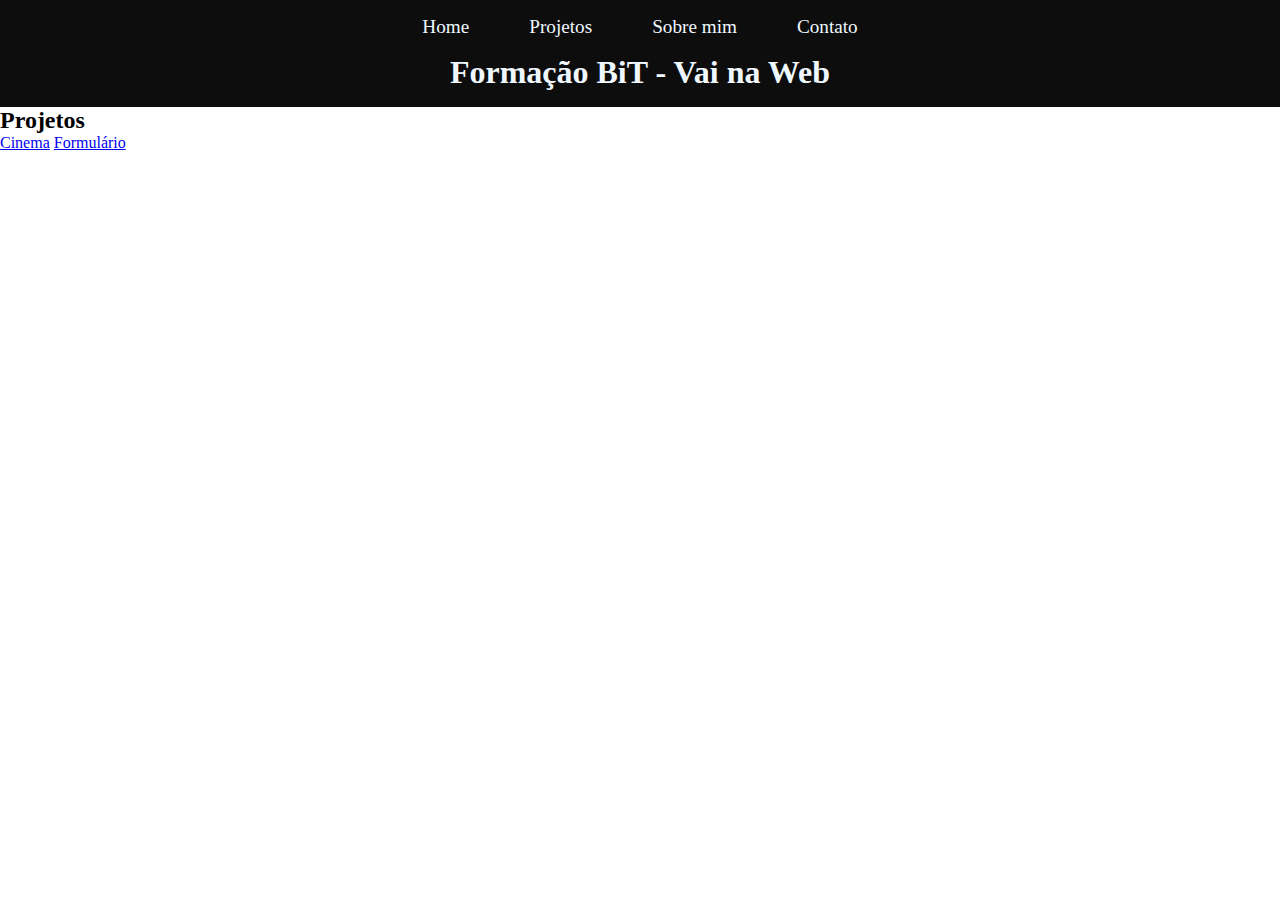
<file: index.html>
<!DOCTYPE html>
<html lang="pt-BR">
  <head>
    <meta charset="UTF-8" />
    <meta name="viewport" content="width=device-width, initial-scale=1.0" />
    <title>Formação BiT - Vai na Web</title>
    <link rel="stylesheet" href="style.css" />
    <link rel="shortcut icon" href="./img/icon.png" type="image/x-icon" />
  </head>
  <body>
    <header>
      <nav>
        <ul>
          <li><a href="/">Home</a></li>
          <li><a href="#projetos">Projetos</a></li>
          <li><a href="#sobre">Sobre mim</a></li>
          <li><a href="#contato">Contato</a></li>
        </ul>
      </nav>
      <h1>Formação BiT - Vai na Web</h1>
    </header>

    <main>
      <div id="projetos">
        <h2>Projetos</h2>
        <a href="/cinema/index.html" target="_blank" rel="noopener noreferrer"
          >Cinema</a
        >
        <a
          href="/formulario/index.html"
          target="_blank"
          rel="noopener noreferrer"
          >Formulário</a
        >
      </div>
    </main>
  </body>
</html>
</file>
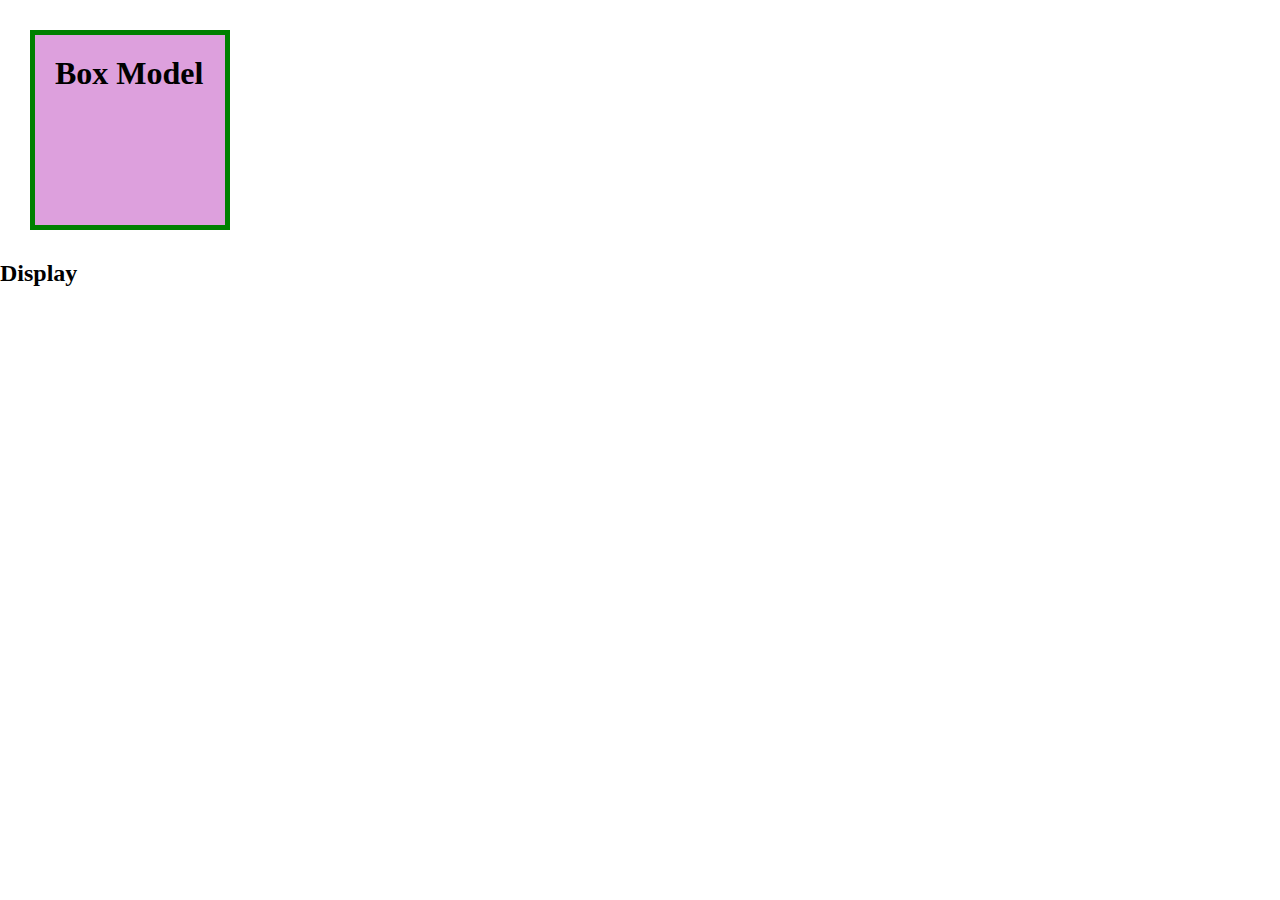
<file: boxmodel/index.html>
<!DOCTYPE html>
<html lang="pt-BR">
  <head>
    <meta charset="UTF-8" />
    <meta name="viewport" content="width=device-width, initial-scale=1.0" />
    <title>Box Model</title>
    <link rel="stylesheet" href="style.css" />
  </head>
  <body>
    <h1>Box Model</h1>
    <h2>Display</h2>
  </body>
</html>
</file>
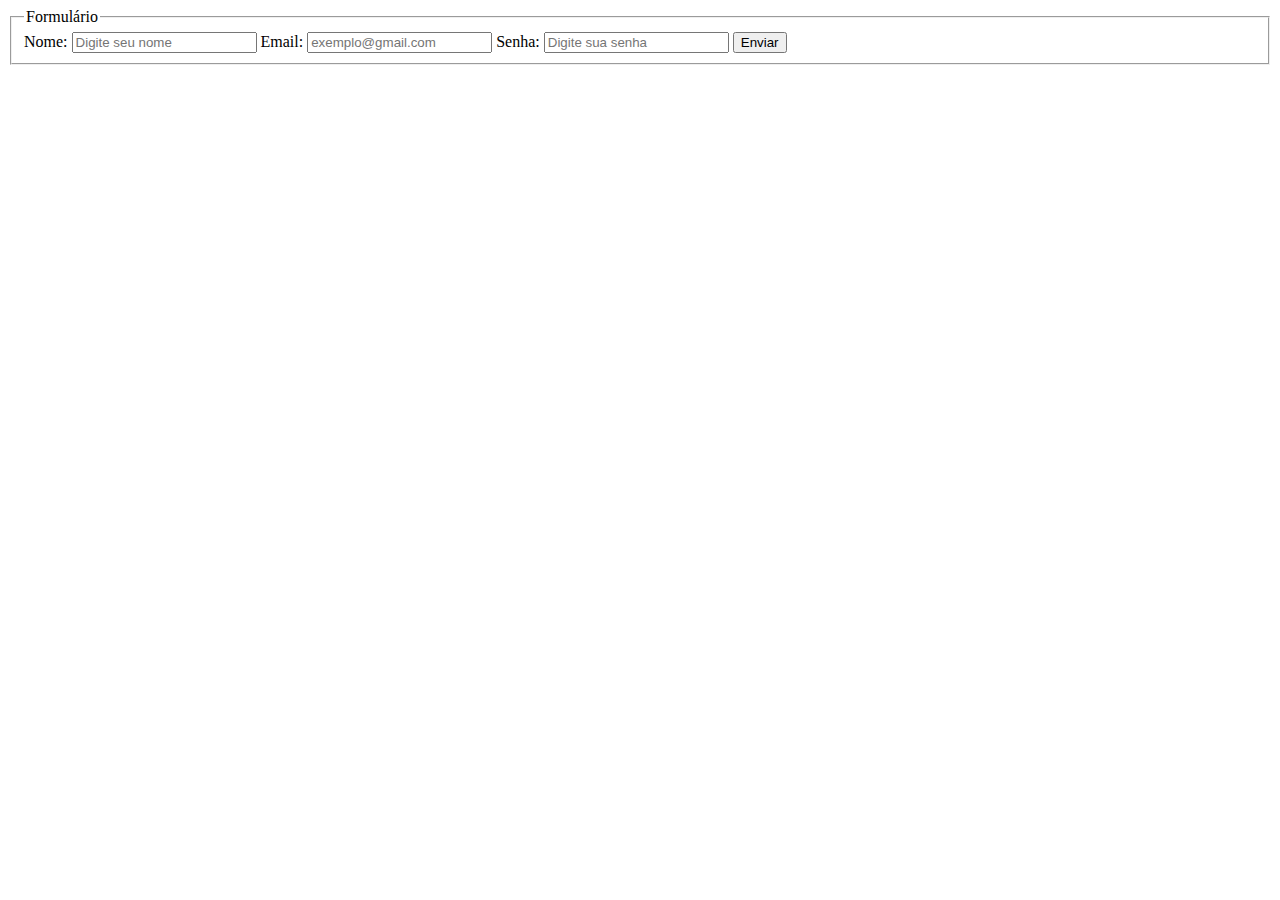
<file: forms/index.html>
<!DOCTYPE html>
<html lang="pt-BR">
  <head>
    <meta charset="UTF-8" />
    <meta name="viewport" content="width=device-width, initial-scale=1.0" />
    <title>Formulário</title>
  </head>
  <body>
    <!-- Início do formulário -->
    <form>
      <!-- Fieldset: Caixa para adicionar um estilo no nosso form -->
      <fieldset>
        <!-- legend: Descreve o conteúdo do seu elemento ancestral  -->
        <legend>Formulário</legend>
        <!-- Label = rótulo = descrição da informação que será escrita no input - referente ao campo do input -->
        <!-- FOR (no label) e ID (no input) - conecta a label ao input -->
        <label for="name">Nome:</label>
        <!-- Input: Campo onde o usuário irá digitar a informação -->
        <input type="text" id="name" placeholder="Digite seu nome" required />

        <label for="email">Email:</label>
        <input type="email" id="email" placeholder="exemplo@gmail.com" />

        <label for="password">Senha:</label>
        <input type="password" id="password" placeholder="Digite sua senha" />

        <!-- Button: Enviar os dados do formulário -->
        <button type="submit">Enviar</button>
      </fieldset>
    </form>
  </body>
</html>
</file>
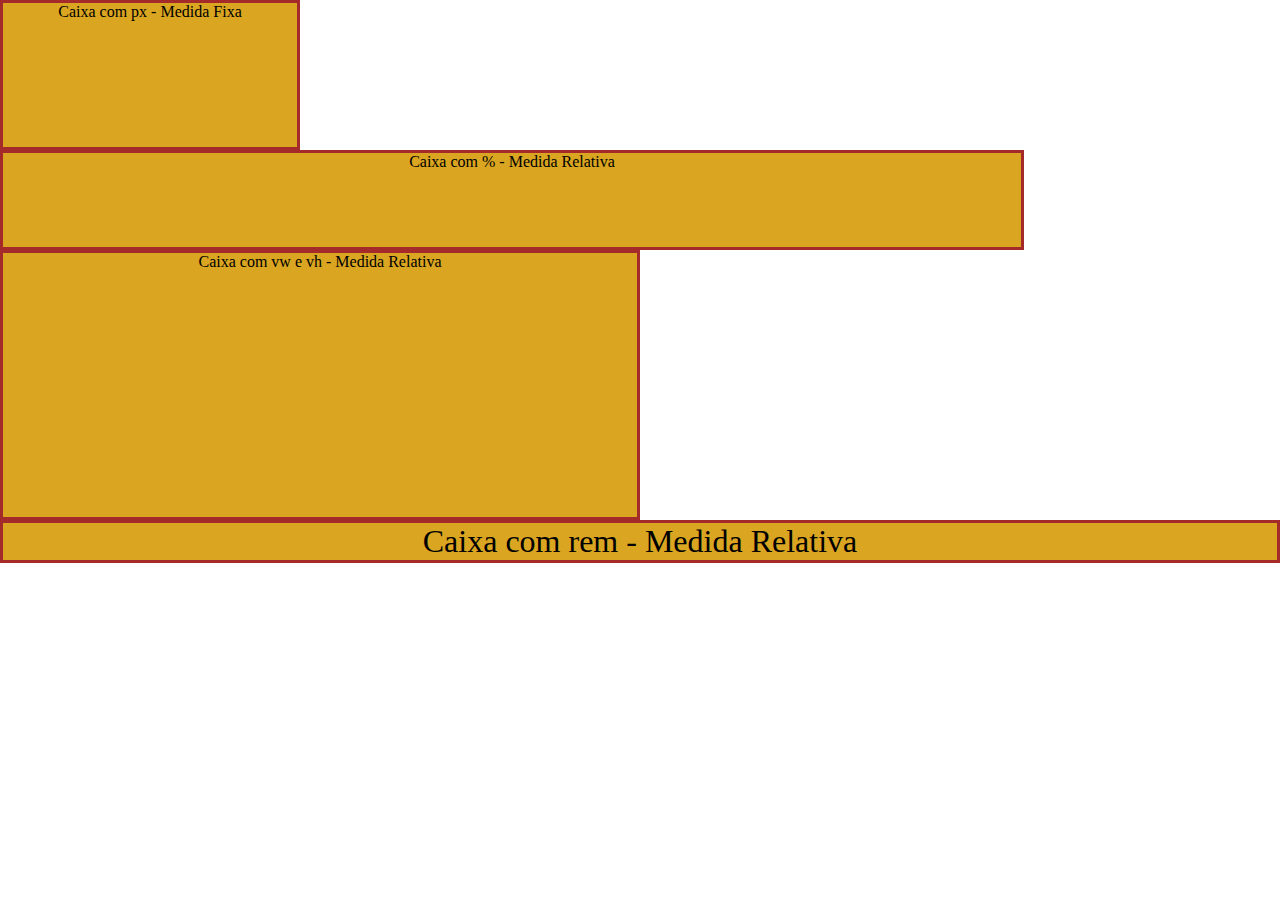
<file: medidas/index.html>
<!DOCTYPE html>
<html lang="pt-BR">
  <head>
    <meta charset="UTF-8" />
    <meta name="viewport" content="width=device-width, initial-scale=1.0" />
    <title>Medidas</title>
    <link rel="stylesheet" href="style.css" />
  </head>
  <body>
    <div class="caixa box-fixa">Caixa com px - Medida Fixa</div>
    <div class="caixa box-porcentagem">Caixa com % - Medida Relativa</div>
    <div class="caixa box-viewport">Caixa com vw e vh - Medida Relativa</div>
    <div class="caixa box-rem">Caixa com rem - Medida Relativa</div>
  </body>
</html>
</file>
<file: style.css>
* {
  margin: 0;
  padding: 0;
  box-sizing: border-box;
}

header {
  background-color: #0d0d0d;
  text-align: center;
  color: aliceblue;
}
header nav {
  padding: 1rem 0 0 0;
}
header li {
  list-style: none;
  display: inline;
  margin: 0 15px;
  padding: 0.5rem;
  font-size: 1.2rem;
}
header a {
  text-decoration: none;
  color: aliceblue;
  padding: 5px;
}
header a:hover {
  text-decoration: underline;
}
header h1 {
  padding: 1rem;
}/*# sourceMappingURL=style.css.map */
</file>
<file: boxmodel/style.css>
* {
  margin: 0;
  padding: 0;
  box-sizing: border-box;
}

h1 {
  background-color: plum;
  width: 200px;
  height: 200px;
  border: solid 5px green;
  padding: 20px;
  margin: 30px;
}/*# sourceMappingURL=style.css.map */
</file>
<file: medidas/style.css>
* {
  margin: 0;
  padding: 0;
  box-sizing: border-box;
}

.caixa {
  background-color: goldenrod;
  border: solid 3px brown;
  text-align: center;
}

.box-fixa {
  width: 300px;
  height: 150px;
}

.box-porcentagem {
  width: 80%;
  height: 100px;
}

.box-viewport {
  width: 50vw;
  height: 30vh;
}

.box-rem {
  font-size: 2rem;
}/*# sourceMappingURL=style.css.map */
</file>
